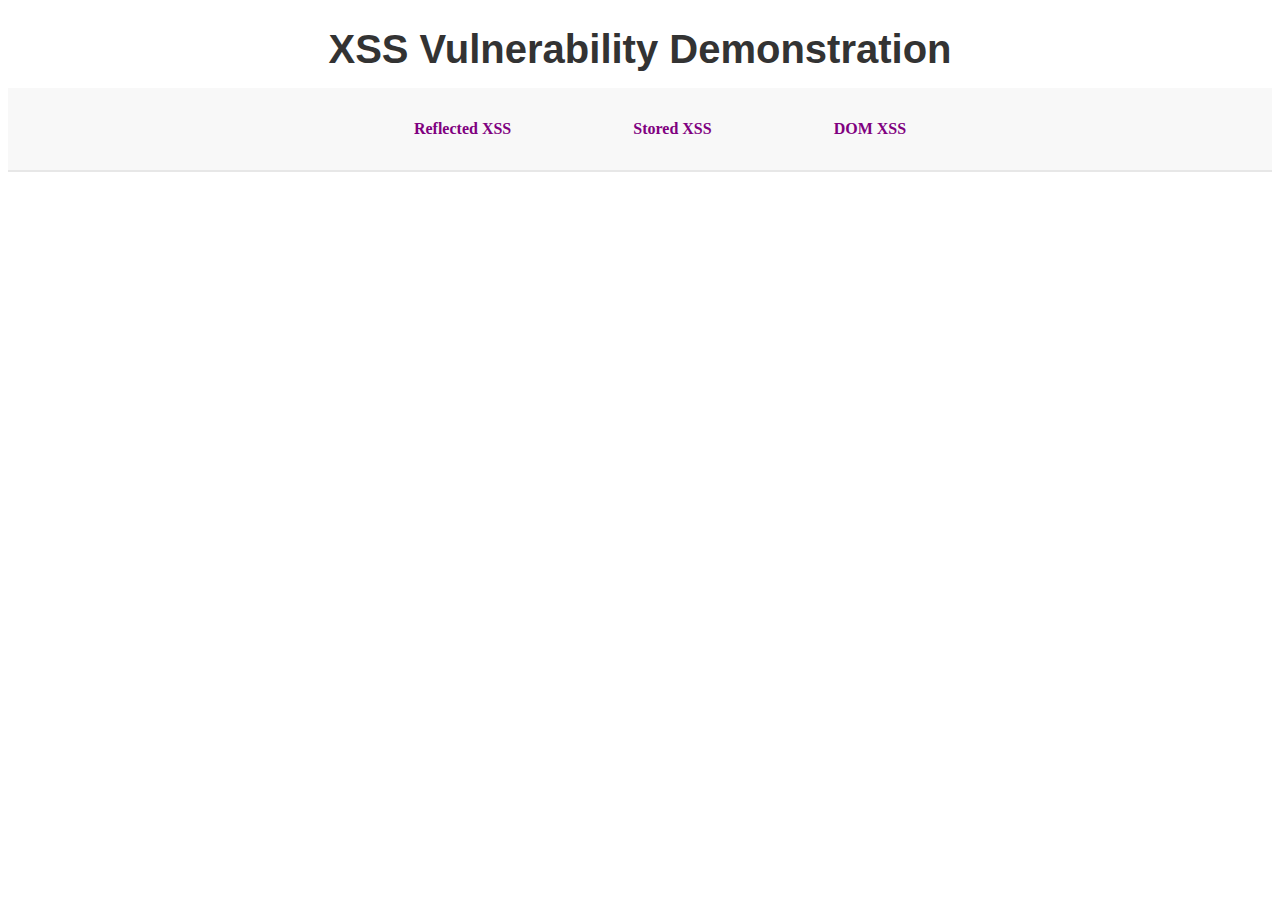
<file: index.html>
<!DOCTYPE html>
<html lang="en">
  <head>
    <meta charset="UTF-8" />
    <meta name="viewport" content="width=device-width, initial-scale=1.0" />
    <title>XSS Demo Homepage</title>
    <link rel="stylesheet" href="css/styles.css" />
  </head>
  <body>
    <main>
      <h1>XSS Vulnerability Demonstration</h1>

      <nav>
        <ul>
          <a href="html/reflectedXSS.html">Reflected XSS</a>
        </ul>
        <ul>
          <a href="html/storedXSS.html">Stored XSS</a>
        </ul>
        <ul>
          <a href="html/domXSS.html">DOM XSS</a>
        </ul>
      </nav>
    </main>
  </body>
</html>
</file>
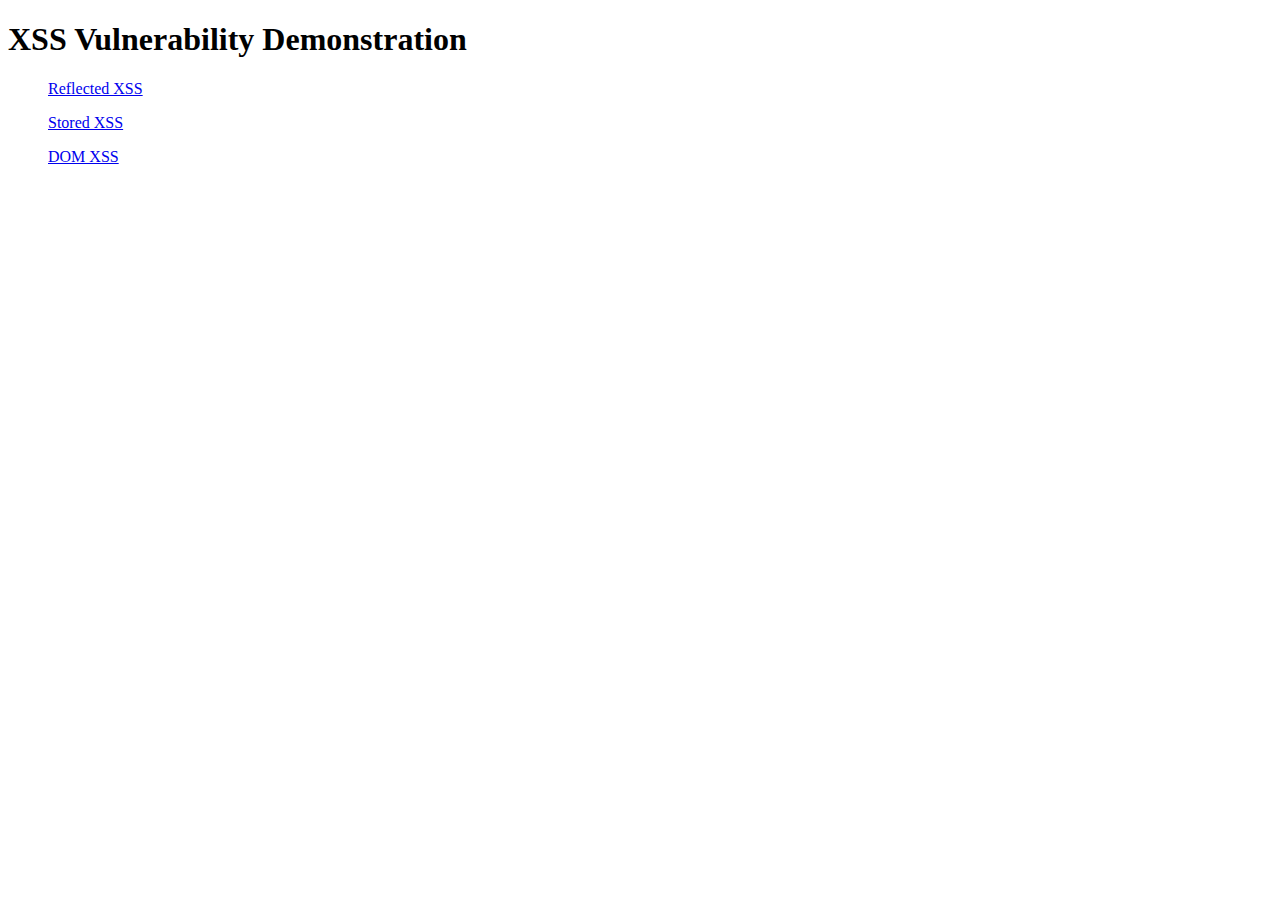
<file: html/index.html>
<!DOCTYPE html>
<html lang="en">
<head>
    <meta charset="UTF-8">
    <meta name="viewport" content="width=device-width, initial-scale=1.0">
    <title>XSS Demo Homepage</title>
</head>
<body>
    <h1>XSS Vulnerability Demonstration</h1>

    <nav>
        <ul><a href="reflectedXSS.html">Reflected XSS</a></ul>
        <ul><a href="storedXSS.html">Stored XSS</a></ul>
        <ul><a href="domXSS.html">DOM XSS</a></ul>
    </nav>

</body>
</html>
</file>
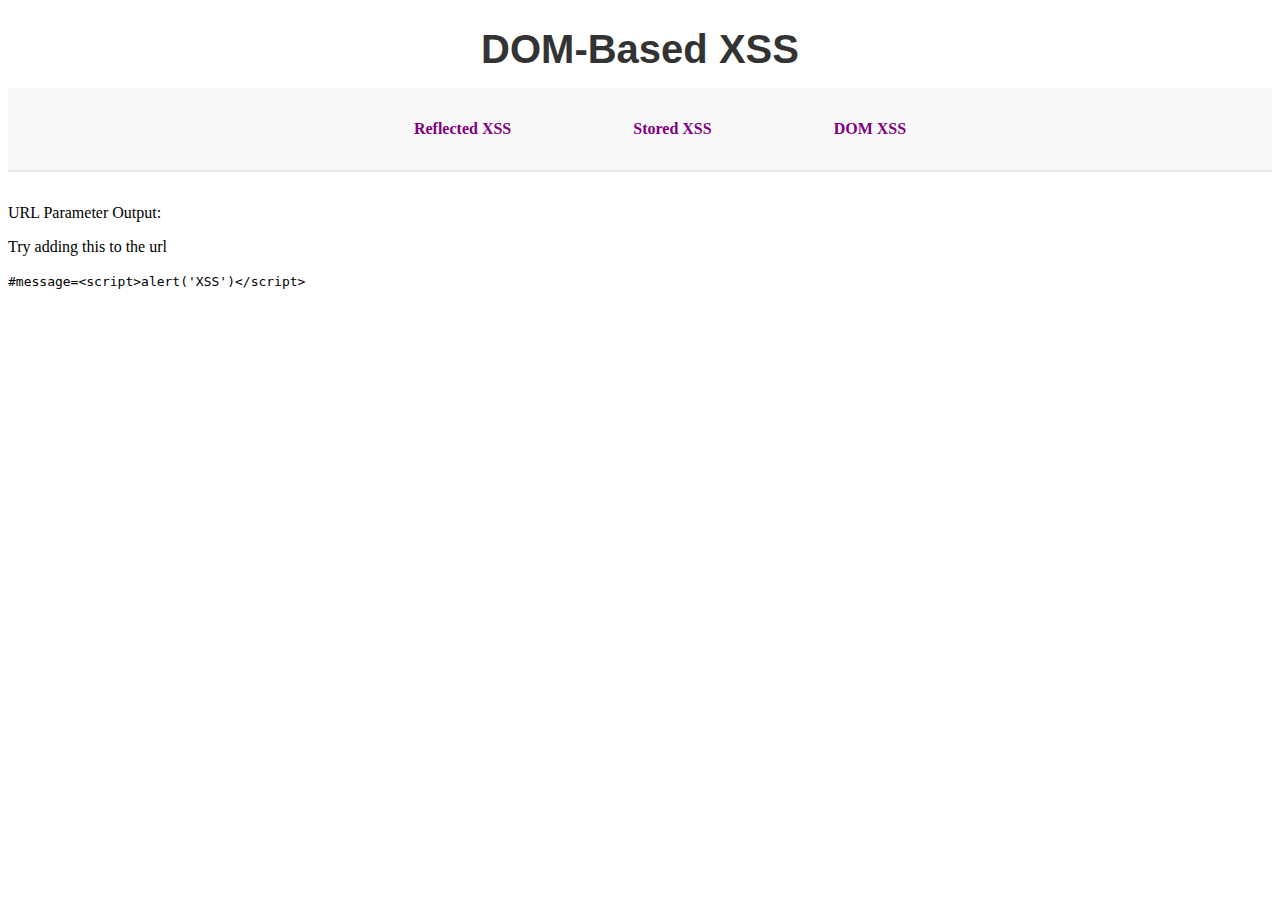
<file: html/domXSS.html>
<!DOCTYPE html>
<html lang="en">
<head>
    <meta charset="UTF-8">
    <meta name="viewport" content="width=device-width, initial-scale=1.0">
    <title>DOM XSS HTML</title>
    <link rel="stylesheet" href="/css/styles.css">
</head>
<body>
    <h1>DOM-Based XSS</h1>

    <nav>
        <ul><a href="reflectedXSS.html">Reflected XSS</a></ul>
        <ul><a href="storedXSS.html">Stored XSS</a></ul>
        <ul><a href="domXSS.html">DOM XSS</a></ul>
    </nav>

    <p>URL Parameter Output:</p>
    <div id="domOutput"></div>

    <script>
        //Extract hash from URL like dom.html#message=<payload>
        const hash = window.location.hash.substring(1); //remove the '#' in the url
        console.log("Extracted hash: ", hash);

        const params = new URLSearchParams(hash);
        const message = params.get("message");
        console.log("Extracted message: ", message);

        //Vulnerable to direct innerHTML injection
        if(message) {
            document.getElementById("domOutput").innerHTML = message;
        }
        console.log("Extracted message: ", message);

        console.log("DOM XSS script is running");
    </script>

    <p>Try adding this to the url</p>
    <code>#message=&lt;script&gt;alert('XSS')&lt;/script&gt;</code>
</body>
</html>
</file>
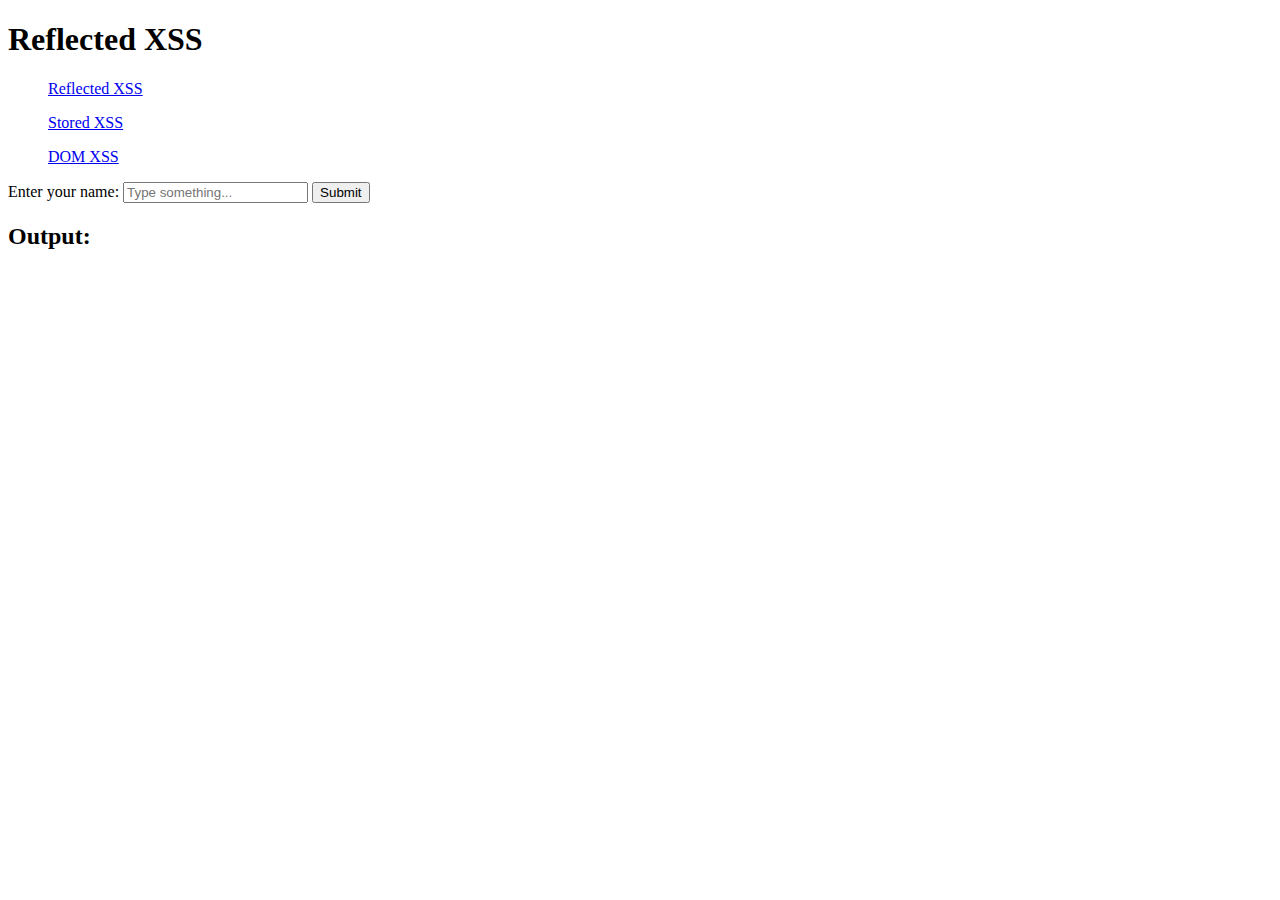
<file: html/reflectedXSS.html>
<!DOCTYPE html>
<html lang="en">
<head>
    <meta charset="UTF-8">
    <meta name="viewport" content="width=device-width, initial-scale=1.0">
    <title>Reflected XSS Demo</title>
</head>
<body>
    <h1>Reflected XSS</h1>

    <nav>
        <ul><a href="reflectedXSS.html">Reflected XSS</a></ul>
        <ul><a href="storedXSS.html">Stored XSS</a></ul>
        <ul><a href="domXSS.html">DOM XSS</a></ul>
    </nav>

    <form method="GET" action="reflectedXSS.html">
        <label for="input">Enter your name:</label>
        <input type="text"  name="input" placeholder="Type something...">
        <button type="submit" value="Submit">Submit</button>
    </form>

    <h2>Output:</h2>
    <p id="output"></p>

    <script>
        const urlParams = new URLSearchParams(window.location.search);
        const userInput = urlParams.get("input");

        if (userInput) {
            // Vulnerable to XSS
            document.getElementById("output").innerHTML = userInput;
        }
    </script>
</body>
</html>
</file>
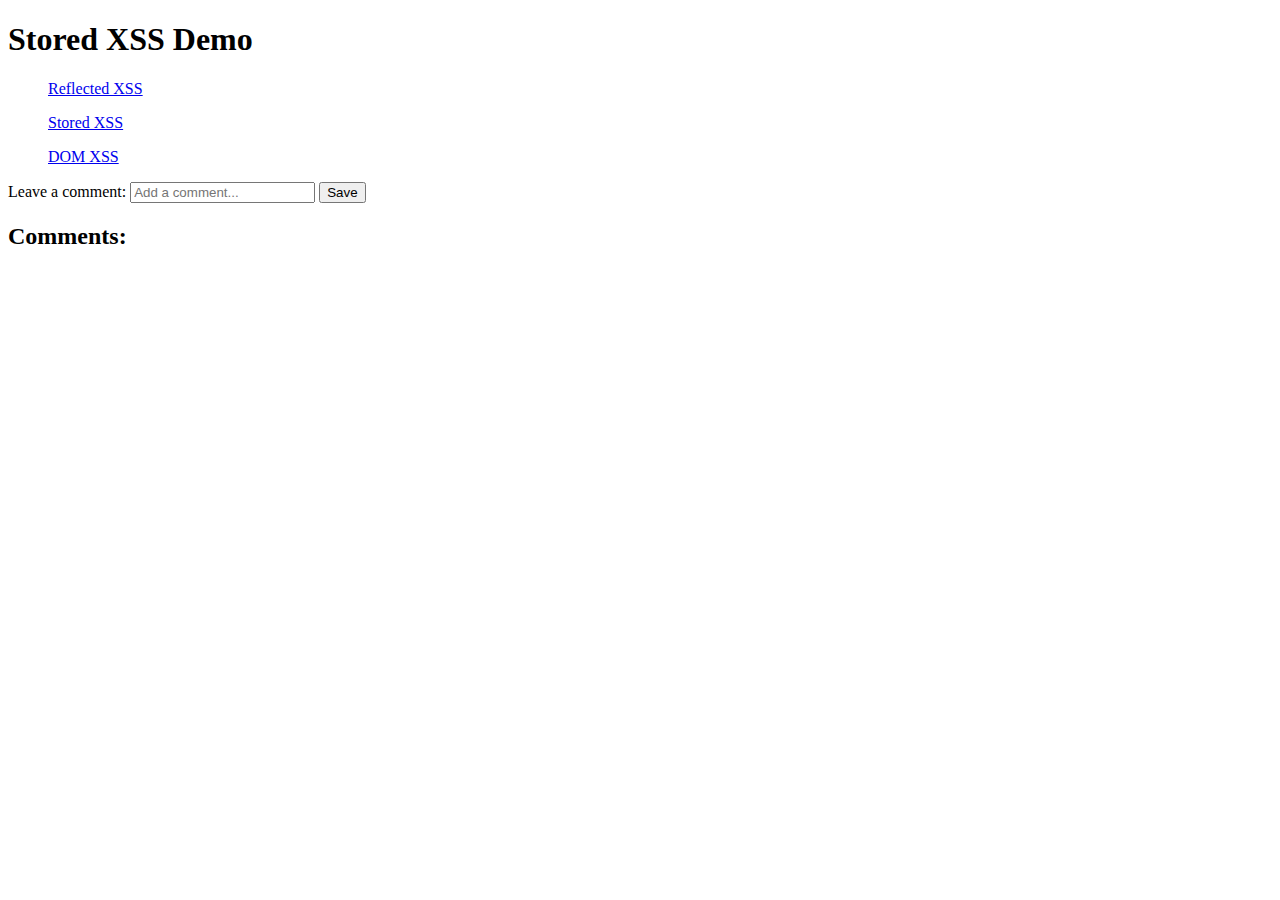
<file: html/storedXSS.html>
<!DOCTYPE html>
<html lang="en">
<head>
    <meta charset="UTF-8">
    <meta name="viewport" content="width=device-width, initial-scale=1.0">
    <title>Stored XSS Demo</title>
</head>
<body>
    <h1>Stored XSS Demo</h1>

    <nav>
        <ul><a href="reflectedXSS.html">Reflected XSS</a></ul>
        <ul><a href="storedXSS.html">Stored XSS</a></ul>
        <ul><a href="domXSS.html">DOM XSS</a></ul>
    </nav>


    <form onsubmit="saveComment(event)">
        <label for="comment">Leave a comment:</label>
        <input type="text" id="commentInput" placeholder="Add a comment...">
        <button type="submit">Save</button>
    </form>

    <h2>Comments:</h2>
    <div id="comments"></div>

    <script>
        function loadComments() {
            const comments = JSON.parse(localStorage.getItem("comments")) || [];
            const container = document.getElementById("comments");
            
            comments.forEach(c=> {
                // Vulnerable to XSS: injecting unsanitized HTML directly
                const commentDiv = document.createElement("div");
                commentDiv.innerHTML = c;
                container.appendChild(commentDiv);
            });
        }

        function saveComment(event) {
            event.preventDefault();

            const userInput = document.getElementById("commentInput").value;
            const comments = JSON.parse(localStorage.getItem("comments")) || [];

            comments.push(userInput);
            localStorage.setItem("comments", JSON.stringify(comments));
        
            location.reload();
        }

        loadComments();
    </script>
</body>
</html>
</file>
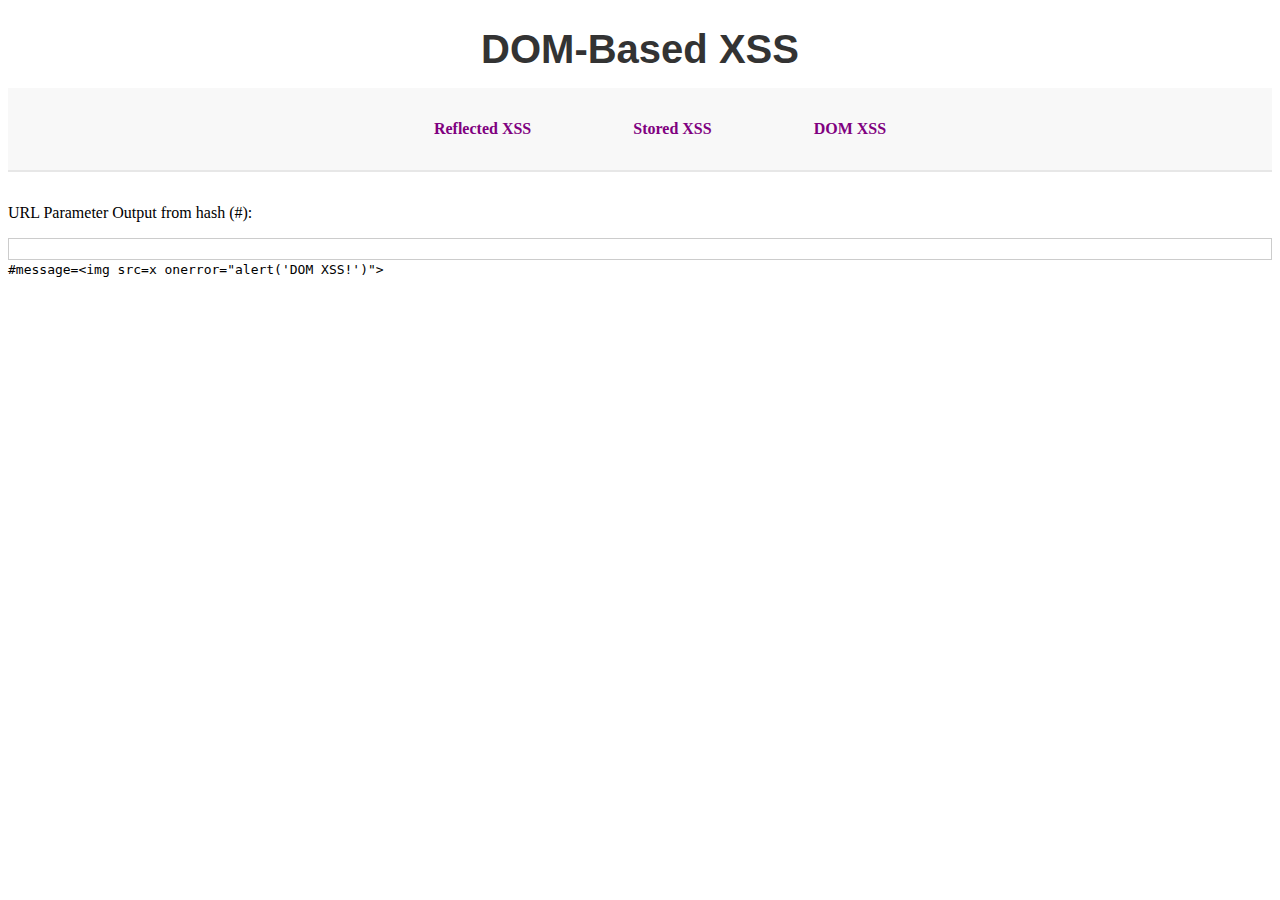
<file: public/domXSS.html>
<!DOCTYPE html>
<html lang="en">
<head>
    <meta charset="UTF-8">
    <meta name="viewport" content="width=device-width, initial-scale=1.0">
    <title>DOM XSS HTML</title>
    <link rel="stylesheet" href="css/styles.css">
</head>
<body>
    <h1>DOM-Based XSS</h1>

    <nav>
        <ul><a href="reflectedXSS.html">Reflected XSS</a></ul>
        <ul><a href="storedXSS.html">Stored XSS</a></ul>
        <ul><a href="domXSS.html">DOM XSS</a></ul>
    </nav>

    <p>URL Parameter Output from hash (#):</p>
    <div id="domOutput"></div>
    <code>#message=&lt;img src=x onerror=&quot;alert('DOM XSS!')&quot;&gt;</code>

    <script>
        console.log("DOM XSS script is running");

        //Extract hash from URL like dom.html#message=<payload>
        const hash = window.location.hash.substring(1); //remove the '#' in the url
        console.log("Extracted hash: ", hash);

        const params = new URLSearchParams(hash);
        const message = params.get("message");
        console.log("Extracted message: ", message);

        //Vulnerable to direct innerHTML injection
        if(message) {
            document.getElementById("domOutput").innerHTML = message;
        }
    </script>
</body>
</html>
</file>
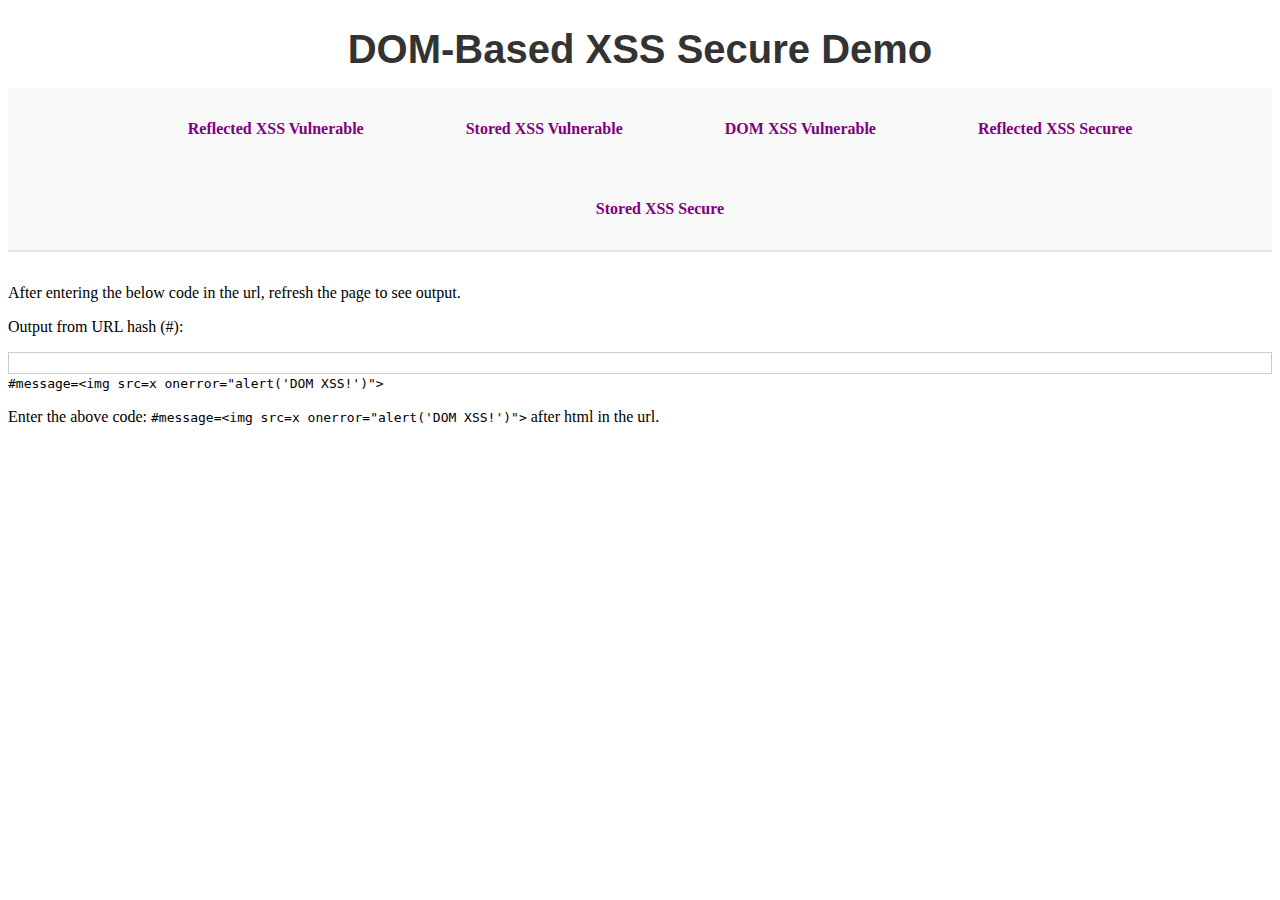
<file: public/domXSS_Secure.html>
<!DOCTYPE html>
<html lang="en">
  <head>
    <meta charset="UTF-8" />
    <meta name="viewport" content="width=device-width, initial-scale=1.0" />
    <title>DOM-Based XSS Secure</title>
    <link rel="stylesheet" href="css/styles.css" />
  </head>
  <body>
    <h1>DOM-Based XSS Secure Demo</h1>

    <nav>
      <ul>
        <a href="reflectedXSS.html">Reflected XSS Vulnerable</a>
      </ul>
      <ul>
        <a href="storedXSS.html">Stored XSS Vulnerable</a>
      </ul>
      <ul>
        <a href="domXSS.html">DOM XSS Vulnerable</a>
      </ul>
      <ul>
        <a href="reflectedXSS_Secure.html">Reflected XSS Securee</a>
      </ul>
      <ul>
        <a href="storedXSS_Secure.html">Stored XSS Secure</a>
      </ul>
    </nav>

    <p>
      After entering the below code in the url, refresh the page to see output.
    </p>

    <p>Output from URL hash (#):</p>
    <div id="domOutput"></div>
    <code
      >#message=&lt;img src=x onerror=&quot;alert('DOM XSS!')&quot;&gt;</code
    >
    <p>
      Enter the above code:
      <code
        >#message=&lt;img src=x onerror=&quot;alert('DOM XSS!')&quot;&gt;</code
      >
      after html in the url.
    </p>

    <script>
      console.log("Secure DOM-based XSS script is running.");

      const hash = window.location.hash.substring(1);
      const params = new URLSearchParams(hash);
      const message = params.get("message");

      if (message) {
        //Using textContent rather than innerHTML
        document.getElementById("domOutput").textContent = message;
      }
    </script>
  </body>
</html>
</file>
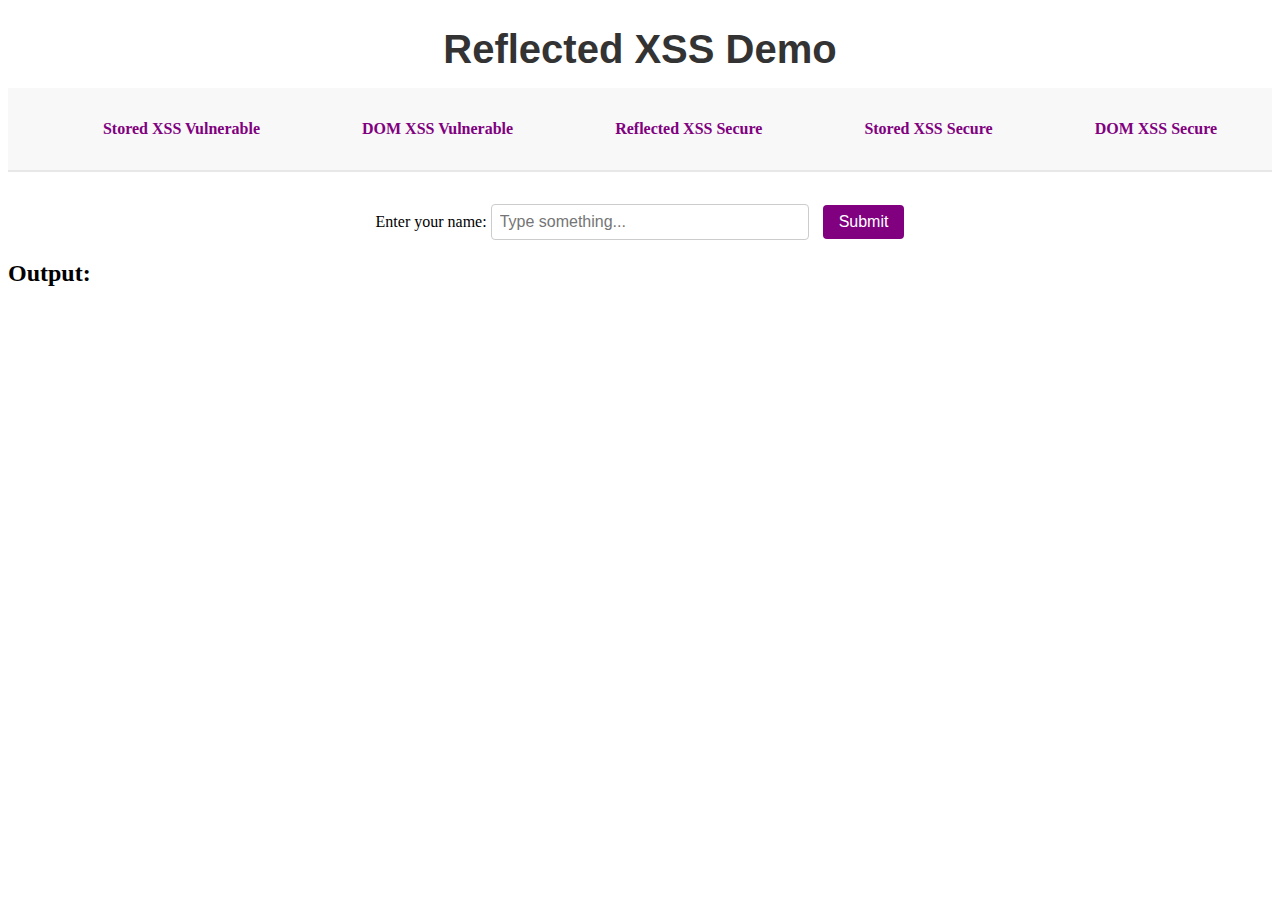
<file: public/reflectedXSS.html>
<!DOCTYPE html>
<html lang="en">
  <head>
    <meta charset="UTF-8" />
    <meta name="viewport" content="width=device-width, initial-scale=1.0" />
    <title>Reflected XSS Demo</title>
    <link rel="stylesheet" href="css/styles.css" />
  </head>
  <body>
    <h1>Reflected XSS Demo</h1>

    <nav>
      <ul>
        <a href="storedXSS.html">Stored XSS Vulnerable</a>
      </ul>
      <ul>
        <a href="domXSS.html">DOM XSS Vulnerable</a>
      </ul>
      <ul>
        <a href="reflectedXSS_Secure.html">Reflected XSS Secure</a>
      </ul>
      <ul>
        <a href="storedXSS_Secure.html">Stored XSS Secure</a>
      </ul>
      <ul>
        <a href="domXSS_Secure.html">DOM XSS Secure</a>
      </ul>
    </nav>

    <div id="inputbox-container">
      <form method="GET" action="reflectedXSS.html">
        <label for="input">Enter your name:</label>
        <input
          type="text"
          name="input"
          id="input"
          placeholder="Type something..."
        />
        <button type="submit" id="submitBtn" value="Submit">Submit</button>
      </form>
    </div>

    <h2>Output:</h2>
    <p id="output"></p>

    <script>
      const urlParams = new URLSearchParams(window.location.search);
      const userInput = urlParams.get("input");

      if (userInput) {
        // Vulnerable to XSS
        document.getElementById("output").innerHTML = userInput;
      }
    </script>
  </body>
</html>
</file>
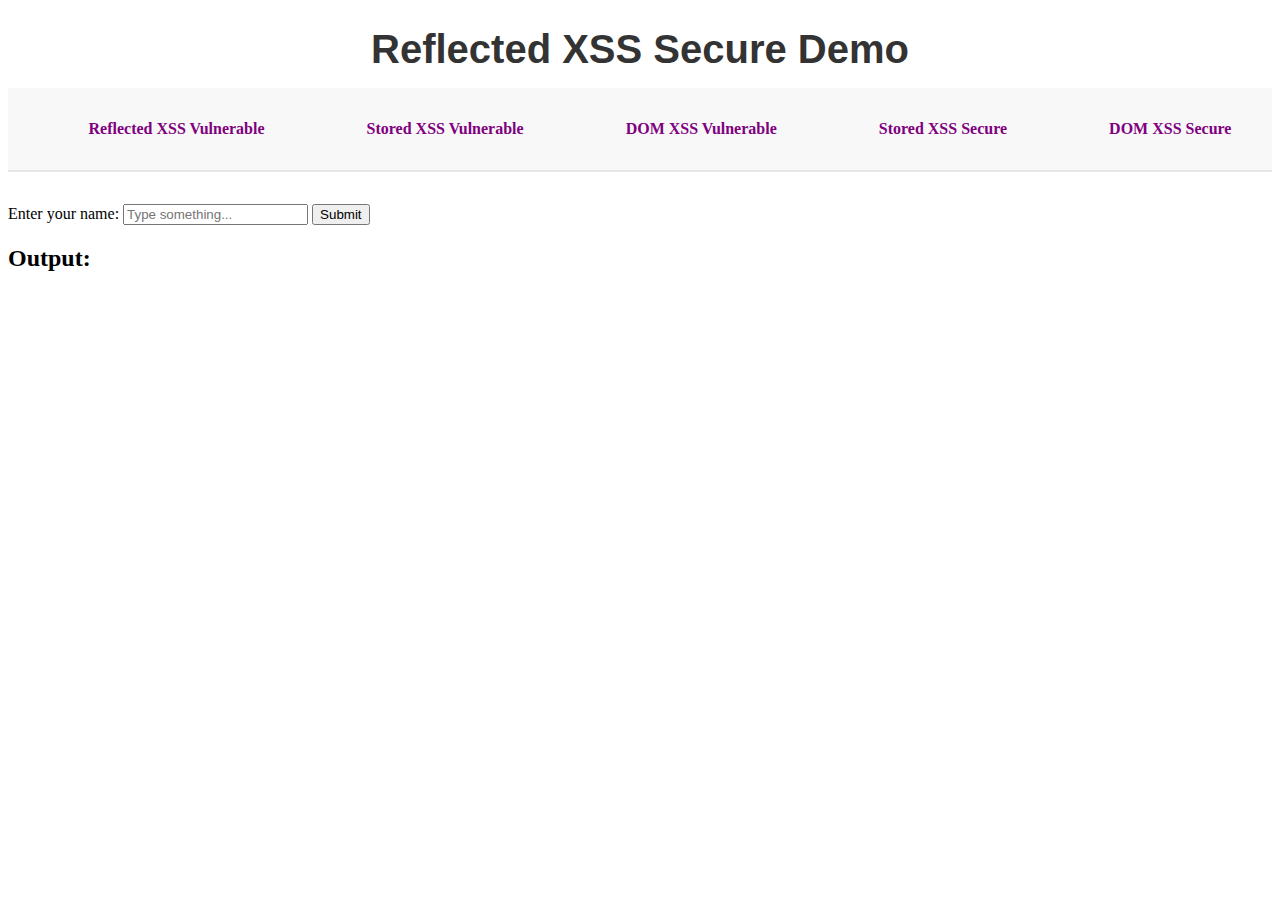
<file: public/reflectedXSS_Secure.html>
<!DOCTYPE html>
<html lang="en">
  <head>
    <meta charset="UTF-8" />
    <meta name="viewport" content="width=device-width, initial-scale=1.0" />
    <title>Reflected XSS Secure</title>
    <link rel="stylesheet" href="css/styles.css">
  </head>
  <body>
    <h1>Reflected XSS Secure Demo</h1>

    <nav>
      <ul>
        <a href="reflectedXSS.html">Reflected XSS Vulnerable</a>
      </ul>
      <ul>
        <a href="storedXSS.html">Stored XSS Vulnerable</a>
      </ul>
      <ul>
        <a href="domXSS.html">DOM XSS Vulnerable</a>
      </ul>
      <ul>
        <a href="storedXSS_Secure.html">Stored XSS Secure</a>
      </ul>
      <ul>
        <a href="domXSS_Secure.html">DOM XSS Secure</a>
      </ul>
    </nav>

    <form method="GET" action="reflectedXSS_Secure.html">
        <label for="input">Enter your name:</label>
        <input type="text" id="input" name="input" placeholder="Type something...">
        <button type="submit">Submit</button>
    </form>

    <h2>Output:</h2>
    <p id="output"></p>

    <script>
        const params = new URLSearchParams(window.location.search);
        const userInput = params.get("input");

        if(userInput)
        {
            //makes text secure due to textContent
            document.getElementById("output").textContent = userInput;
        }
    </script>
  </body>
</html>
</file>
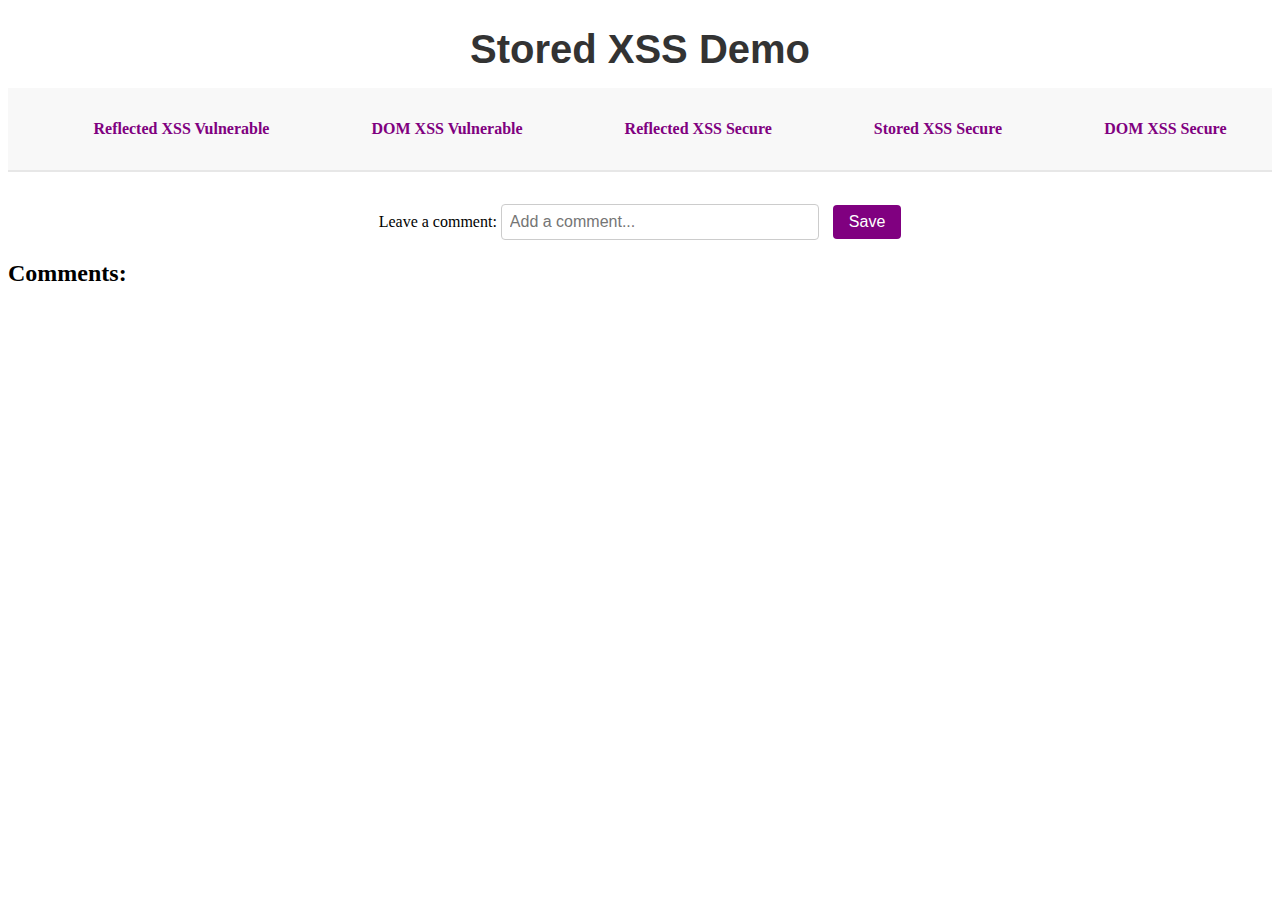
<file: public/storedXSS.html>
<!DOCTYPE html>
<html lang="en">
  <head>
    <meta charset="UTF-8" />
    <meta name="viewport" content="width=device-width, initial-scale=1.0" />
    <title>Stored XSS Demo</title>
    <link rel="stylesheet" href="css/styles.css" />
  </head>
  <body>
    <h1>Stored XSS Demo</h1>

    <nav>
      <ul>
        <a href="reflectedXSS.html">Reflected XSS Vulnerable</a>
      </ul>
      <ul>
        <a href="domXSS.html">DOM XSS Vulnerable</a>
      </ul>
      <ul>
        <a href="reflectedXSS_Secure.html">Reflected XSS Secure</a>
      </ul>
      <ul>
        <a href="storedXSS_Secure.html">Stored XSS Secure</a>
      </ul>
      <ul>
        <a href="domXSS_Secure.html">DOM XSS Secure</a>
      </ul>
    </nav>

    <div id="inputbox-container">
      <form onsubmit="saveComment(event)">
        <label for="comment">Leave a comment:</label>
        <input type="text" id="commentInput" placeholder="Add a comment..." />
        <button type="submit" id="submitBtn">Save</button>
      </form>
    </div>

    <h2>Comments:</h2>
    <div id="comments"></div>

    <script>
      function loadComments() {
        const comments = JSON.parse(localStorage.getItem("comments")) || [];
        const container = document.getElementById("comments");

        container.innerHTML = ""; //Reset the pop-up on page reload

        comments.forEach((comment) => {
          // Vulnerable to XSS: injecting unsanitized HTML directly
          const commentDiv = document.createElement("div");
          commentDiv.innerHTML = comment;
          container.appendChild(commentDiv);
        });
      }

      function saveComment(event) {
        event.preventDefault();

        const userInput = document.getElementById("commentInput");
        const value = userInput.value.trim();

        if (!value) return;

        const comments = JSON.parse(localStorage.getItem("comments")) || [];
        comments.push(userInput);

        localStorage.setItem("comments", JSON.stringify(comments));

        userInput.value = ""; //Clear the input field
        loadComments(); //Reload without page refresh
      }

      //Load XSS payloads
      loadComments();
    </script>
  </body>
</html>
</file>
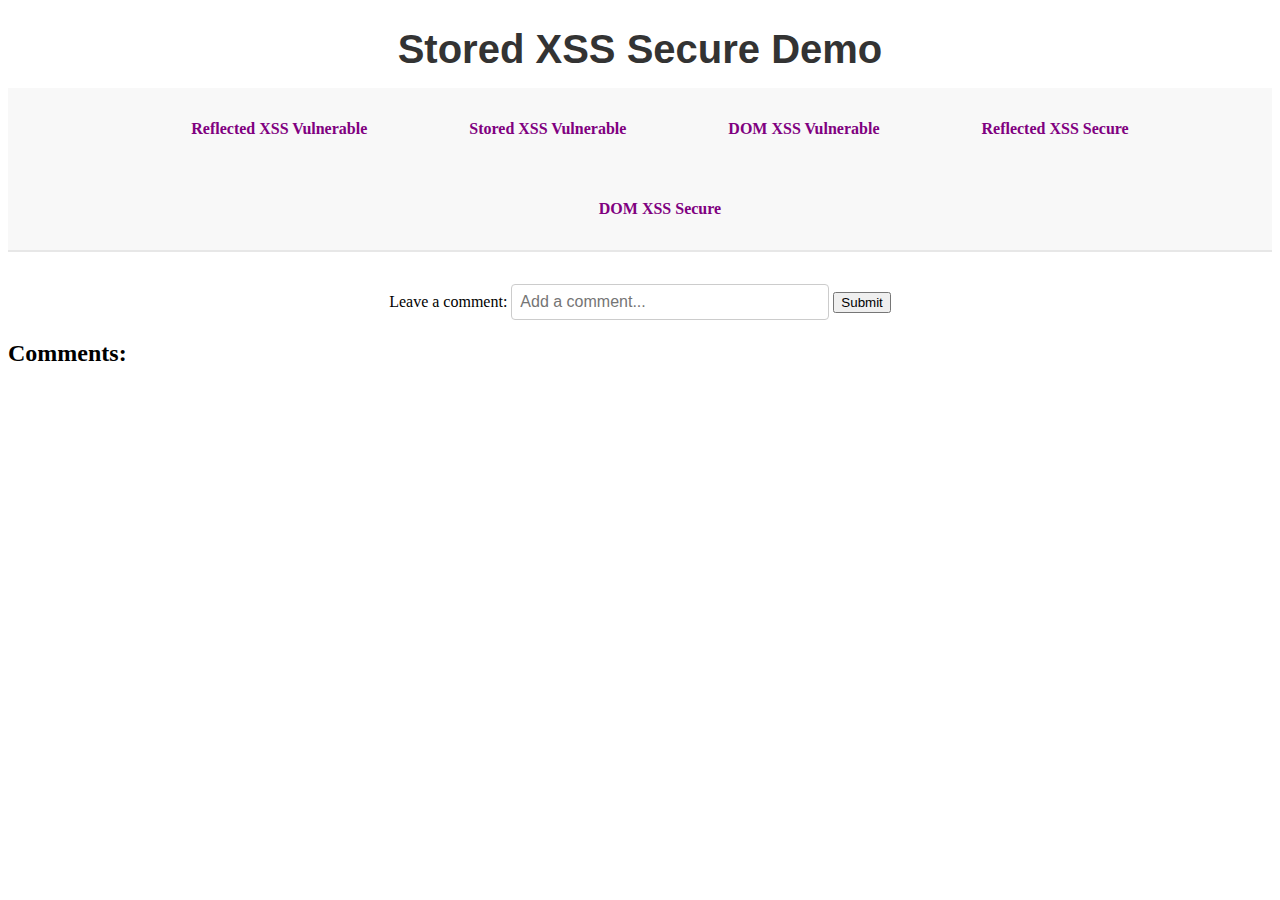
<file: public/storedXSS_Secure.html>
<!DOCTYPE html>
<html lang="en">
<head>
    <meta charset="UTF-8">
    <meta name="viewport" content="width=device-width, initial-scale=1.0">
    <title>Stored XSS Secure</title>
    <link rel="stylesheet" href="css/styles.css">
</head>
<body>
  <h1>Stored XSS Secure Demo</h1>

    <nav>
      <ul>
        <a href="reflectedXSS.html">Reflected XSS Vulnerable</a>
      </ul>
      <ul>
        <a href="storedXSS.html">Stored XSS Vulnerable</a>
      </ul>
      <ul>
        <a href="domXSS.html">DOM XSS Vulnerable</a>
      </ul>
      <ul>
        <a href="reflectedXSS_Secure.html">Reflected XSS Secure</a>
      </ul>
      <ul>
        <a href="domXSS_Secure.html">DOM XSS Secure</a>
      </ul>
    </nav>

    <div id="inputbox-container">
        <form onsubmit="saveComment(event)">
            <label for="commentInput">Leave a comment:</label>
            <input type="text" id="commentInput" placeholder="Add a comment..." required>
            <button type="submit">Submit</button>
        </form>
    </div>

    <h2>Comments:</h2>
    <div id="comments"></div>

    <script>
        function loadComments()
        {
            const comments = JSON.parse(localStorage.getItem("comments_secure")) || [];
            const container = document.getElementById("comments");
            container.innerHTML = "";

            comments.forEach(comment => {
                const div = document.createElement("div");
                //Using textContent again to make it secure, rather than innerHTML
                div.textContent = comment;
                container.appendChild(div);
            });
        }

        function saveComment(event)
        {
            event.preventDefault();

            const input = document.getElementById("commentInput");
            const value = input.value.trim();
            if(!value) return;

            const comments = JSON.parse(localStorage.getItem("comments_secure")) || [];
            comments.push(value);
            localStorage.setItem("comments_secure", JSON.stringify(comments));

            input.value = "";
            loadComments();
        }

        loadComments();
    </script>
</body>
</html>
</file>
<file: css/styles.css>
h1 {
    font-size: 2.5rem;
    color: #333333;
    margin-bottom: 1rem;
    font-family: Arial, Helvetica, sans-serif;
    font-weight: bold;
    text-align: center;
}

nav {
    background-color: #f8f8f8;
    padding: 1rem;
    border-bottom: 2px solid #e7e7e7;
    text-align: center;
    display: flex;
    justify-content: center;
    gap: 50px;
    margin-bottom: 2rem;
}

nav a {
    color: purple;
    text-decoration: none;
    margin: 0 1rem;
    font-weight: 600;
    font-family: 'Times New Roman', Times, serif;
    transition: color 0.3s ease;
}

nav a:hover {
    color: blue;
    text-decoration: underline;
}

#inputbox-container {
    text-align: center;
    margin-top: 2rem;
}

#inputbox-container #input {
    padding: 0.5rem;
    font-size: 1rem;
    width: 300px;
    border: 1px solid #ccc;
    border-radius: 4px;
}

#inputbox-container #commentInput
{
    padding: 0.5rem;
    font-size: 1rem;
    width: 300px;
    border: 1px solid #ccc;
    border-radius: 4px;
}

#inputbox-container #submitBtn {
    padding: 0.5rem 1rem;
    font-size: 1rem;
    background-color: purple;
    color: white;
    border: none;
    border-radius: 4px;
    cursor: pointer;
    margin-left: 10px;
}
</file>
<file: public/css/styles.css>
h1 {
    font-size: 2.5rem;
    color: #333333;
    margin-bottom: 1rem;
    font-family: Arial, Helvetica, sans-serif;
    font-weight: bold;
    text-align: center;
}

nav {
    background-color: #f8f8f8;
    padding: 1rem;
    border-bottom: 2px solid #e7e7e7;
    text-align: center;
    display: flex;
    justify-content: center;
    flex-wrap: wrap;
    gap: 30px;
    margin-bottom: 2rem;
}

nav a {
    display: inline-block;
    color: purple;
    text-decoration: none;
    margin: 0 1rem;
    font-weight: 600;
    font-family: 'Times New Roman', Times, serif;
    transition: color 0.3s ease;
    text-align: center;
}

nav a:hover {
    color: blue;
    text-decoration: underline;
}

#inputbox-container {
    text-align: center;
    margin-top: 2rem;
}

#inputbox-container #input {
    padding: 0.5rem;
    font-size: 1rem;
    width: 300px;
    border: 1px solid #ccc;
    border-radius: 4px;
}

#inputbox-container #commentInput
{
    padding: 0.5rem;
    font-size: 1rem;
    width: 300px;
    border: 1px solid #ccc;
    border-radius: 4px;
}

#inputbox-container #submitBtn {
    padding: 0.5rem 1rem;
    font-size: 1rem;
    background-color: purple;
    color: white;
    border: none;
    border-radius: 4px;
    cursor: pointer;
    margin-left: 10px;
}

#domOutput{
    padding: 10px;
    border: 1px solid #ccc;
}
</file>
